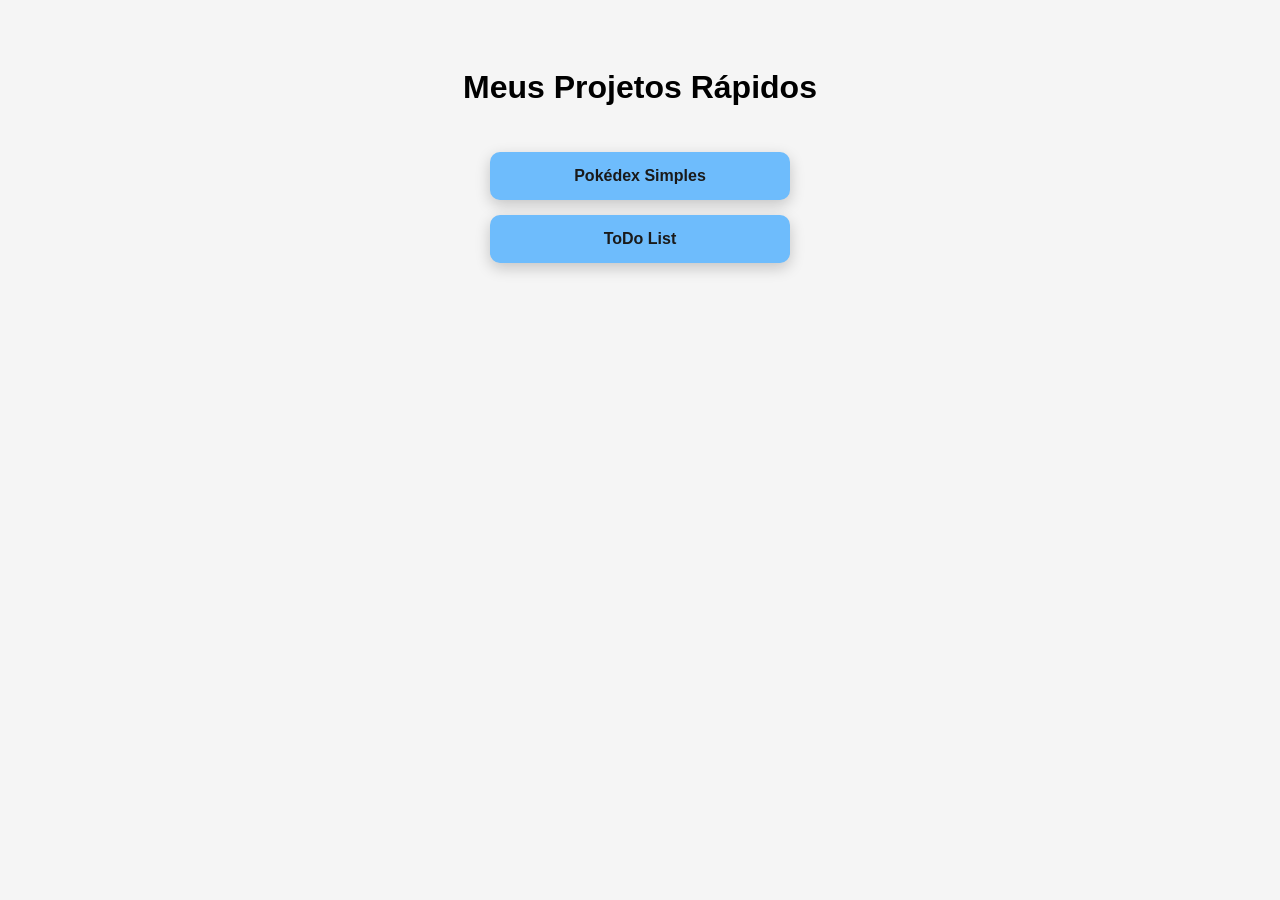
<file: index.html>
<!DOCTYPE html>
<html lang="pt-br">
<head>
    <meta charset="UTF-8">
    <meta name="viewport" content="width=device-width, initial-scale=1.0">
    <title>Projetos Rápidos</title>
    <style>
        body {
            font-family: Arial, sans-serif;
            display: flex;
            flex-direction: column;
            align-items: center;
            padding: 40px;
            background-color: #f5f5f5;
        }
        h1 { margin-bottom: 30px; }
        ul { list-style: none; padding: 0; width: 300px; }
        li { margin-bottom: 15px; }
        a {
            display: block;
            text-decoration: none;
            background-color: #6ebcfc;
            color: #1a1a1a;
            padding: 15px;
            border-radius: 10px;
            text-align: center;
            font-weight: bold;
            box-shadow: 0 5px 15px rgba(0,0,0,0.2);
            transition: transform 0.2s ease;
        }
        a:hover { transform: scale(1.03); }
    </style>
</head>
<body>
    <h1>Meus Projetos Rápidos</h1>
    <ul>
        <li><a href="./Pokedex/Index.html">Pokédex Simples</a></li>
        <li><a href="./Todo-List/Index.html">ToDo List</a></li>
        <!-- novos projetos entram aqui -->
    </ul>
</body>
</html>
</file>
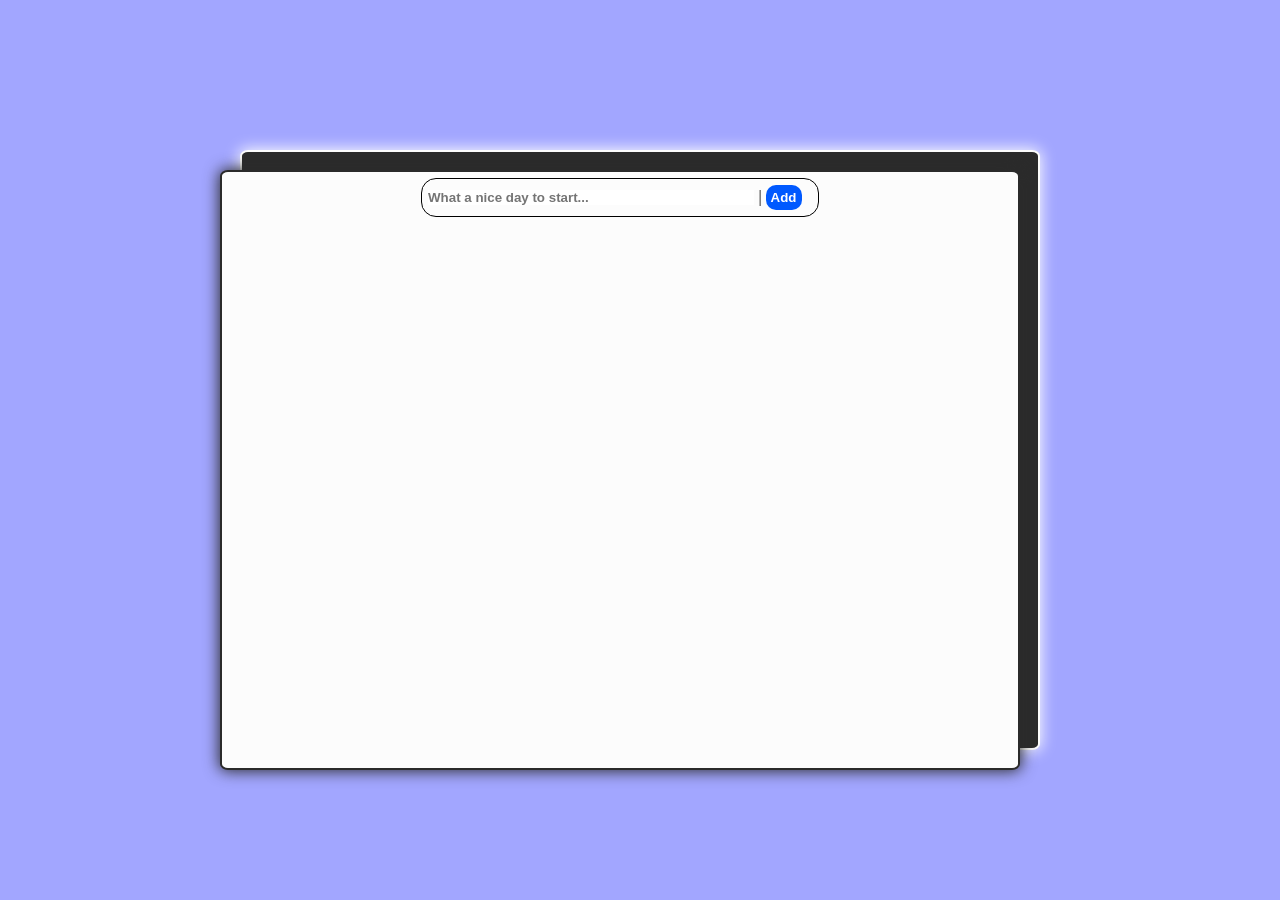
<file: Todo-List/Index.html>
<!DOCTYPE html>
<html lang="en">
<head>
    <meta charset="UTF-8">
    <meta name="viewport" content="width=device-width, initial-scale=1.0">
    <title>To-do list</title>
    <link rel="stylesheet" href="Style.css">
</head>
<body>
   <div id="Center">
    <div class="Content"></div>
    <div class="Content_OnUserView">
         <nav class="Header">
        <form action="">
            <Fieldset class="Use_Padding">
                <input  type="text" name="" id="Search"class="No_Border" placeholder="What a nice day to start...">
                |
                <input type="button" value="Add" class="No_Border" id="Add" onclick="">
            </Fieldset>
        </form></nav>
        <!-- <nav class="List">
            <input type="checkbox" value="">
            <p>aaaaaaaaaaaaaaaAAAAAAAAAAAAAAAAAAAAAAAAAAAAAAaaaaa</p>
        </nav> -->
    </div>
</div>
<script src="script.js"></script>
</body>
</html>
</file>
<file: Todo-List/Style.css>
:root{
    --Background_main: #A2A6FF;
    --Background_Content_On_Use: #fcfcfc; 
    --Background_Content: #2B2B2B;

    --Input_Main: #0059FF;

    --Text: #ffff;
    --Text_Reverse: #000000;
}
body{
   display: flex;
    justify-content: center;
    align-items: center;
    min-height: 100vh; /* Garante que o body ocupe a tela toda para centralizar */
    background-color: var(--Background_main);
}

body.nightmode{
--Background_main: #d8b208;
    --Background_Content_On_Use: #6e9259; 
    --Background_Content: #525252;

    --Input_Main: #ff9900;

    --Text: #000000;
    --Text_Reverse: #ffff;
}
*{
    margin: 0;
    padding: 0;
    box-sizing: border-box; /* Boa prática para evitar problemas com tamanhos */
}


div#Center{
  position: relative; 
    height: 600px;  /* Ajustei um pouco o tamanho para visualização */
    width: 800px;
}

.Content, .Content_OnUserView {
    width: 100%;
    height: 100%;
    position: absolute;
    top: 0;
    left: 0;
    transition: transform 0.3s ease; /* Opcional: para uma transição suave se mudar de tema */
}
.Content {
    box-shadow: 0px 0px 15px 1px var(--Background_Content_On_Use);
    border: 2px solid var(--Background_Content_On_Use);
    border-radius: 1%;
background-color: var(--Background_Content);
    z-index: 1;
}
.Content_OnUserView {
    display: grid;
    grid-template-rows: 60px auto auto auto auto auto auto;

    box-shadow: 0px 0px 15px 1px var(--Background_Content);
     border: 2px solid var(--Background_Content);
     border-radius: 1%;
    background-color: var(--Background_Content_On_Use);
    z-index: 2; /* Maior z-index para ficar na frente */
    
    /* Move levemente para Baixo (Y positivo) e para a Esquerda (X negativo) */
    transform: translate(-20px, 20px);

    
}
.Header {
    display: flex;
    align-items: center;
    justify-content: space-around;
    width: 100%;
    height: 50px;
}
.Header > form  {
    display: block;
    width: 50%;
}
.Header > form > fieldset{
   border: 1px solid black;
   border-radius: 15px;
}

.Header > form > fieldset > #Search{
    width: 85%;
    
    font-family: Arial, Helvetica, sans-serif;
    font-weight: bolder;
}
.Header > form > fieldset > #Add{
background-color: var(--Input_Main);


color: var(--Text);
font-family: Arial, Helvetica, sans-serif;
font-weight: bold;

padding: 5px;
border-radius:10px ;


}
/*     Lista do usuario em nav     */
.List {
    display: flex;
    justify-content: flex-start;
    align-items: center;
    gap: 10px;
    
    /*visibility: hidden;*/

    border-radius: 5px;
    box-shadow: 3px 2px 6px rgba(0, 0, 0, 0.267);

    height: 30%;
    width: 75%;

    margin: auto;

    color: var(--Text);
}

.List > input {
 width: 20px;
 height:20px;

}
.List > input:hover {
box-shadow: 0px 0px 7px 5px rgba(0, 128, 0, 0.308);
transition: all .5s ease-in;
}
.List p {
    color: #2B2B2B;
    font-family: Arial, Helvetica, sans-serif;
    font-weight: bold;
}
/*Classes para uso geral*/

.Use_Padding {
    padding: 6px;
}
.No_Border {
    border: none;
}
.Notification {
   position: fixed; /* Mudamos para fixed para ele ignorar o scroll e fixar na tela */
    bottom: 20px;    /* Distância de 20px do fundo da página */
    right: 20px;     /* Distância de 20px da direita da página */
    
    width: 200px;    /* Aumentei um pouco a largura para caber o texto melhor */
    height: 60px;    /* Ajustei a altura para parecer um card de aviso */
    padding: 15px;   /* Espaçamento interno */
    border-radius: 8px; /* Cantos arredondados combinando com seu app */

    color: white;
    background-color: #28a745; /* Um tom de verde mais amigável */
    font-family: Arial, Helvetica, sans-serif;
    font-weight: bold;
    
    display: flex;
    align-items: center;
    justify-content: center;

    transition: all .5s ease-in-out;
    z-index: 1000; /* Um z-index bem alto para garantir que fique por cima de tudo */
    
    /* Configuração da animação de ENTRADA */
    animation: slideIn 0.5s ease-out forwards;
    
    /* Configuração da transição de SAÍDA */
    transition: transform 0.5s ease-in, opacity 0.5s ease-in;
}

.Notification.hide {
    opacity: 0;
    transform: translateX(120%); /* Joga o balão para fora da tela pela direita */
}

@keyframes slideIn {
    from {
        transform: translateX(120%); /* Começa totalmente fora da tela à direita */
        opacity: 0;
    }
    to {
        transform: translateX(0);    /* Termina na posição original dele */
        opacity: 1;
    }
}
</file>
